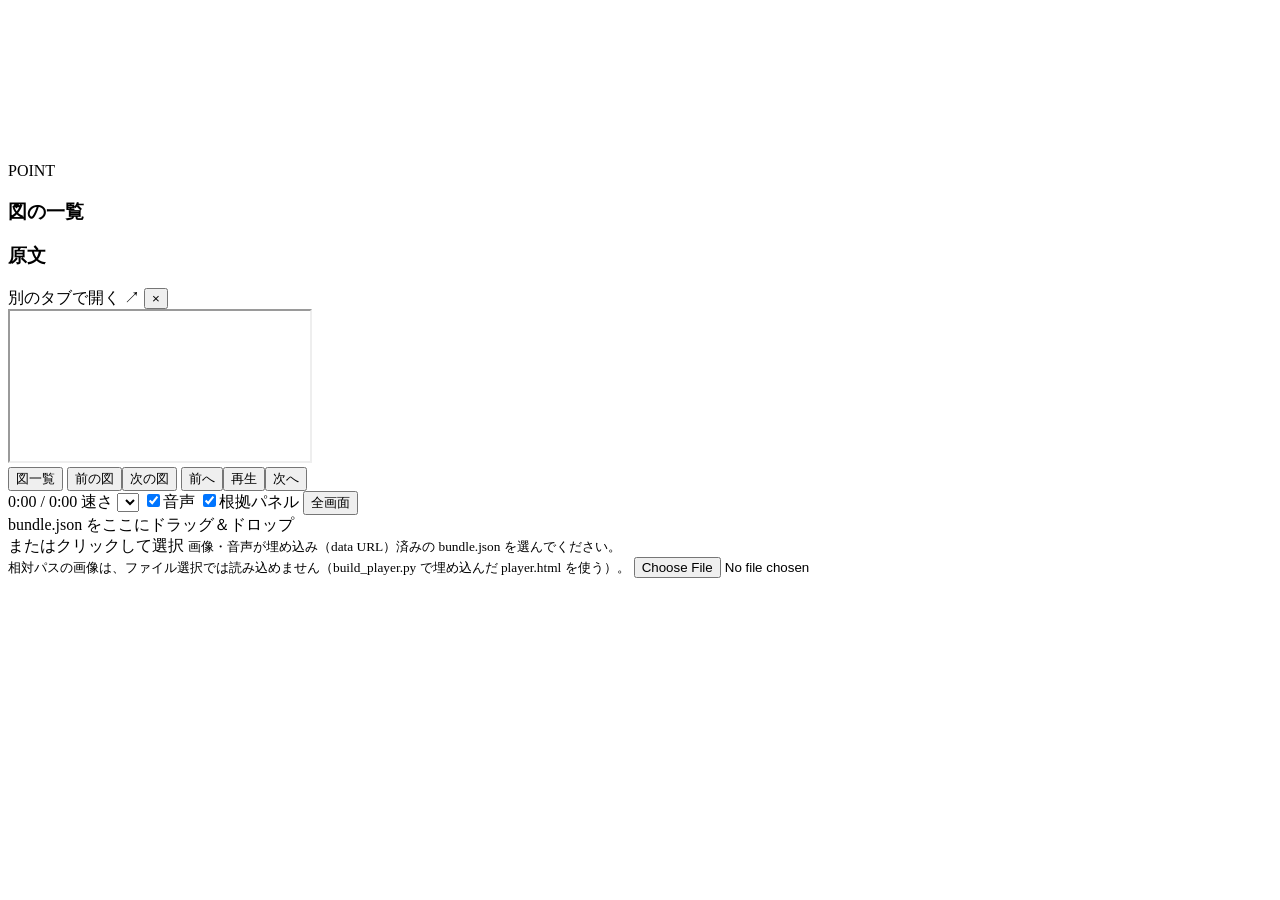
<file: player/parts/shell.html>
<!DOCTYPE html>
<html lang="ja">
<head>
<meta charset="utf-8">
<title>論文の図 解説プレーヤー</title>
<meta name="viewport" content="width=device-width,initial-scale=1">
<style>
/*@include player.css*/
</style>
</head>
<body>
<div id="viewport"><div id="stage">
  <div id="tag"></div><div id="chap"></div><div id="sum"></div><div id="ptitle"></div>
  <div id="card"><div id="grp">
    <img id="img" alt="">
    <svg id="svgDim"></svg>
    <svg id="svgBand"></svg>
    <svg id="svgTop"></svg>
  </div></div>
  <div id="panel"></div>
  <div id="sub"></div>
  <div id="point"><span class="pill">POINT</span><span class="pt"></span></div>
  <div id="take"></div>
</div></div>

<div id="menu"><h3>図の一覧</h3><div id="menuList"></div></div>
<!-- 原文（右のサイドバー。中身は Web 版の原文の画面。開くと舞台が左に縮む） -->
<div id="docPane">
  <div id="docHead">
    <h3>原文</h3>
    <a id="docTab" target="_blank" rel="noopener">別のタブで開く ↗</a>
    <button id="btnDocClose" title="原文を閉じる" aria-label="原文を閉じる">×</button>
  </div>
  <iframe id="docFrame" title="原文"></iframe>
</div>
<div id="controls">
  <a id="lnkBack" class="btn" hidden title="論文の一覧に戻る">← 論文一覧</a>
  <button id="btnMenu">図一覧</button>
  <button id="btnPrevFig">前の図</button><button id="btnNextFig">次の図</button>
  <button id="btnDoc" hidden title="この図が載っているページを右に開く（手元の Web 版だけ）">原文</button>
  <a id="lnkNotion" class="btn" hidden target="_blank" rel="noopener" title="Notion の論文のページを開く（手元の Web 版だけ）">Notion</a>
  <button id="btnPrev">前へ</button><button id="btnPlay">再生</button><button id="btnNext">次へ</button>
  <div id="dots"></div>
  <span id="time">0:00 / 0:00</span>
  <label title="再生スピード">速さ <select id="selRate"></select></label>
  <label><input type="checkbox" id="chkVoice" checked>音声</label>
  <label><input type="checkbox" id="chkPanel" checked>根拠パネル</label>
  <button id="btnFull">全画面</button>
</div>
<!-- 読み込みの知らせ。操作バーは狭い画面で横に送るので、バーの外に置く -->
<div id="wait" role="status" hidden></div>

<div id="loader">
  <label class="dz" id="dz" for="fileIn">
    bundle.json をここにドラッグ＆ドロップ<br>またはクリックして選択
    <small>画像・音声が埋め込み（data URL）済みの bundle.json を選んでください。<br>相対パスの画像は、ファイル選択では読み込めません（build_player.py で埋め込んだ player.html を使う）。</small>
    <input type="file" id="fileIn" accept=".json,application/json">
  </label>
  <div id="loadMsg" style="color:#ff8a80"></div>
</div>

<script id="bundle" type="application/json"></script>
<script>
'use strict';
/*@include timeline.js*/

/* =====================================================================
 * ここから DOM（document が無い環境では何もしない）
 * ===================================================================== */
if (typeof document !== 'undefined') (function () {
/*@include stage.js*/

/*@include overlay.js*/

/*@include panel.js*/

/*@include controls.js*/
})();
</script>
</body>
</html>
</file>
